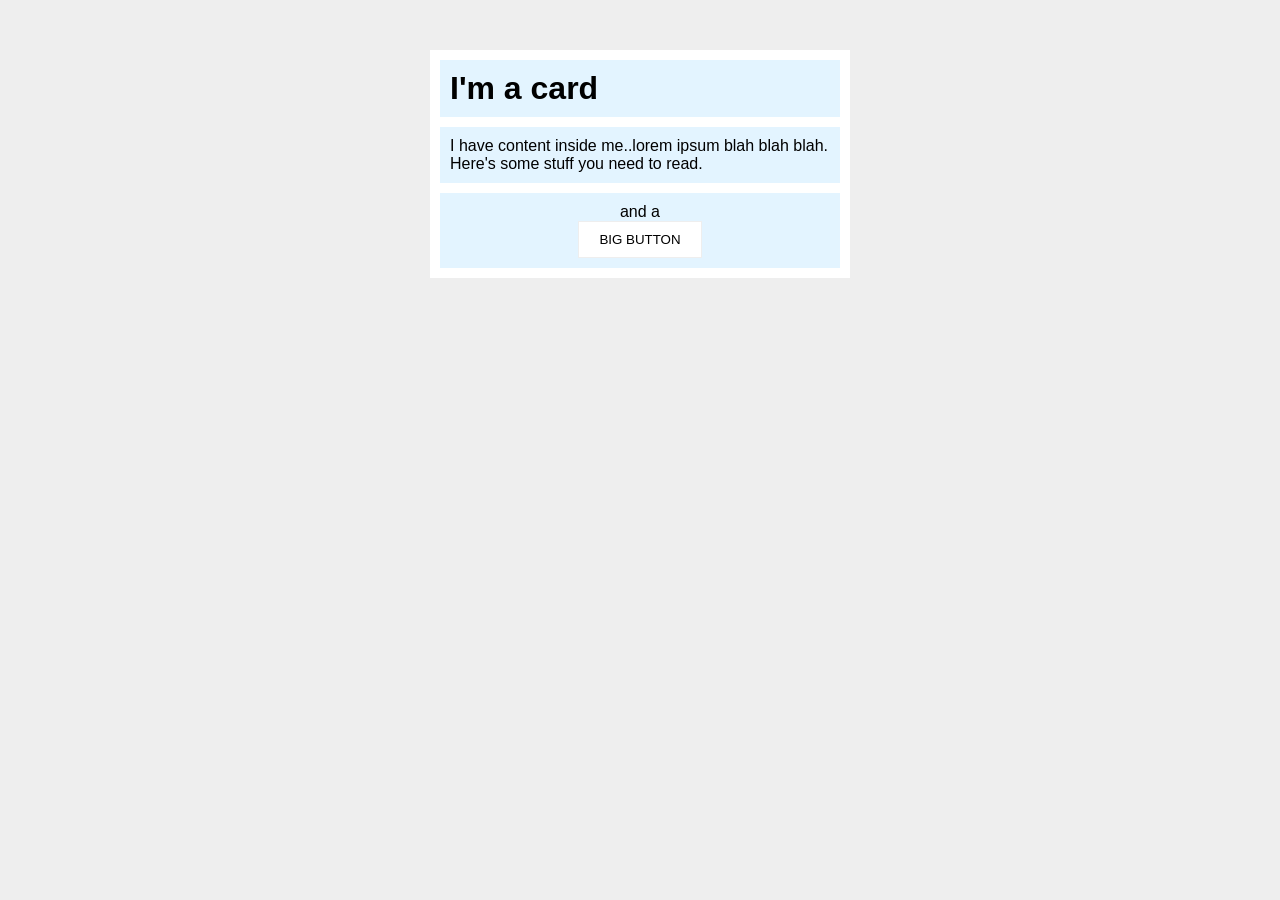
<file: foundations/block-and-inline/02-margin-and-padding-2/index.html>
<!DOCTYPE html>
<html lang="en">
  <head>
    <meta charset="UTF-8">
    <meta http-equiv="X-UA-Compatible" content="IE=edge">
    <meta name="viewport" content="width=device-width, initial-scale=1.0">
    <title>Margin and Padding exercise 2</title>
    <link rel="stylesheet" href="style.css">
  </head>
  <body>
    <div class="card">
      <h1 class="title">I'm a card</h1>
      <div class="content">I have content inside me..lorem ipsum blah blah blah. Here's some stuff you need to read.</div>
      <div class="button-container"><span id="anda">and a</span> <button>BIG BUTTON</button></div>
    </div>
  </body>
</html>
</file>
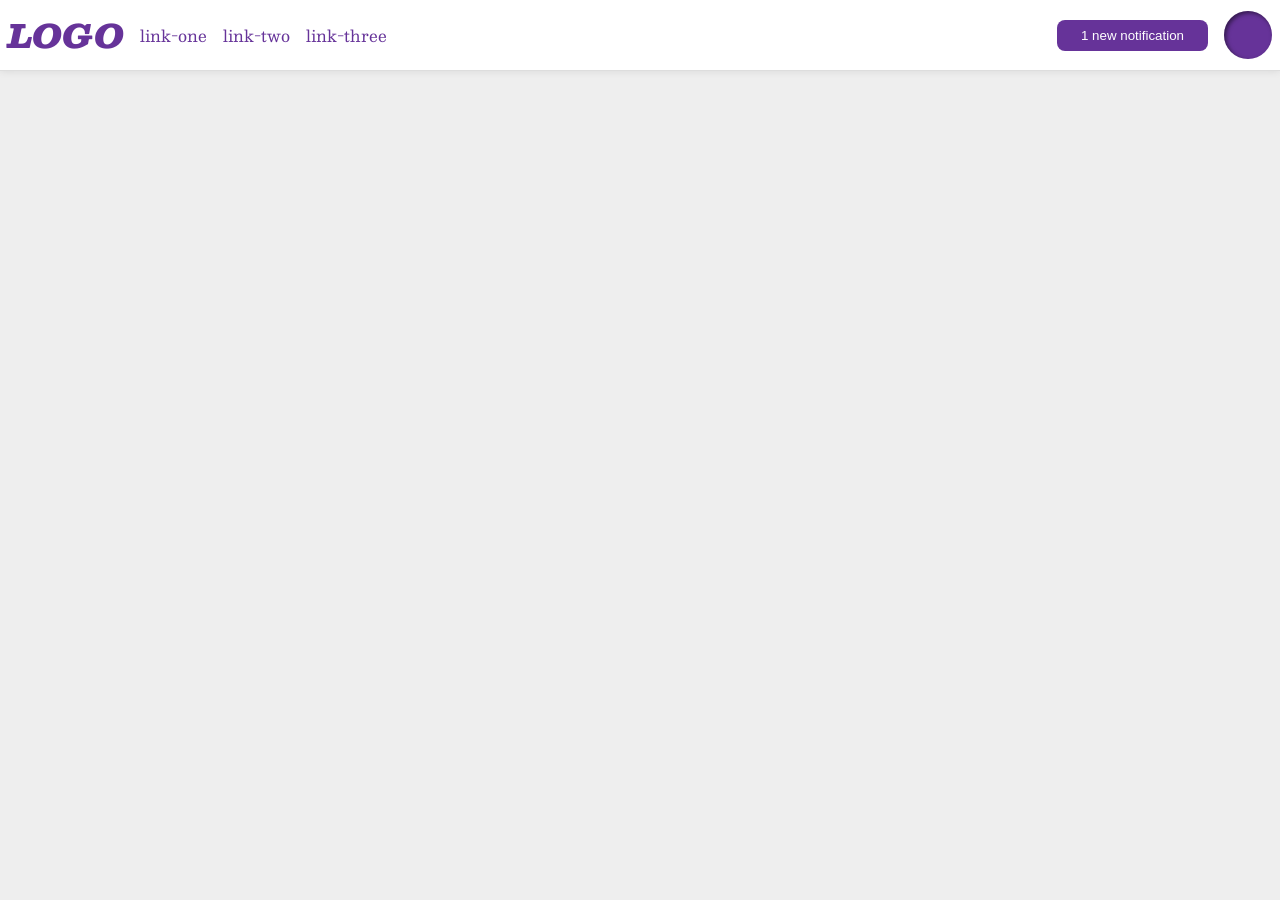
<file: foundations/flex/03-flex-header-2/index.html>
<!DOCTYPE html>
<html lang="en">
  <head>
    <meta charset="UTF-8">
    <meta http-equiv="X-UA-Compatible" content="IE=edge">
    <meta name="viewport" content="width=device-width, initial-scale=1.0">
    <title>Flex Header 2</title>
    <link rel="stylesheet" href="style.css">
  </head>
  <body>
    <div class="header">
      <div class="part1">
        <div class="logo">
          LOGO
        </div>
        <ul class="links">
          <li><a href="https://google.com">link-one</a></li>
          <li><a href="https://google.com">link-two</a></li>
          <li><a href="https://google.com">link-three</a></li>
        </ul>
      </div>
      <div class="part2">
        <button class="notifications">
          1 new notification
        </button>
        <div class="profile-image"></div>
      </div>
    </div>
  </body>
</html>
</file>
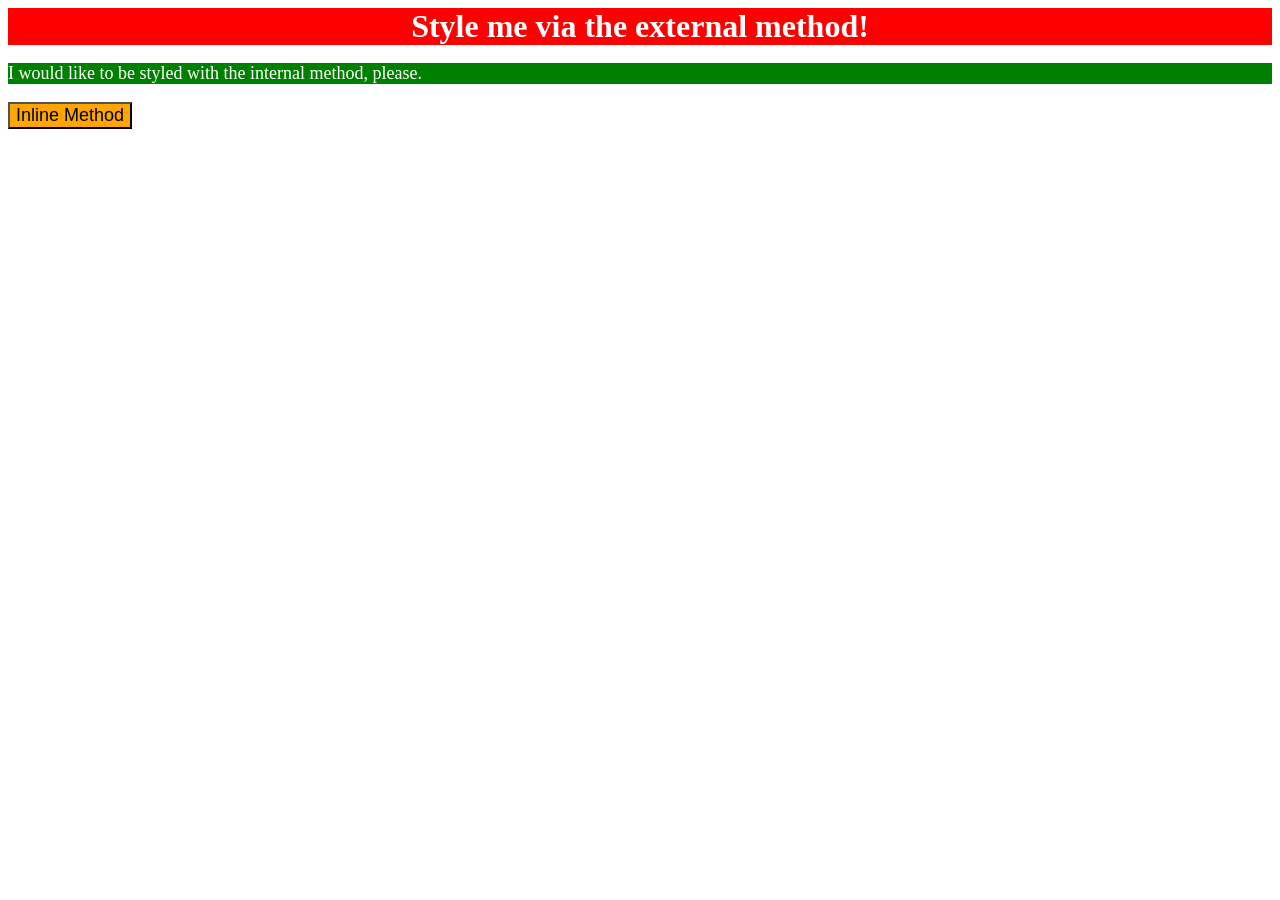
<file: foundations/intro-to-css/01-css-methods/index.html>
<!DOCTYPE html>
<html lang="en">
  <head>
    <meta charset="UTF-8">
    <meta http-equiv="X-UA-Compatible" content="IE=edge">
    <meta name="viewport" content="width=device-width, initial-scale=1.0">
    <title>Methods for Adding CSS</title>
    <link rel="stylesheet" href="styles.css">
    <style>
      p {
        background-color: green;
        color: white;
        font-size: 18px;
      }
    </style>
  </head>
  <body>
    <div>Style me via the external method!</div>
    <p>I would like to be styled with the internal method, please.</p>
    <button style="background-color: orange; font-size: 18px;">Inline Method</button>
  </body>
</html>
</file>
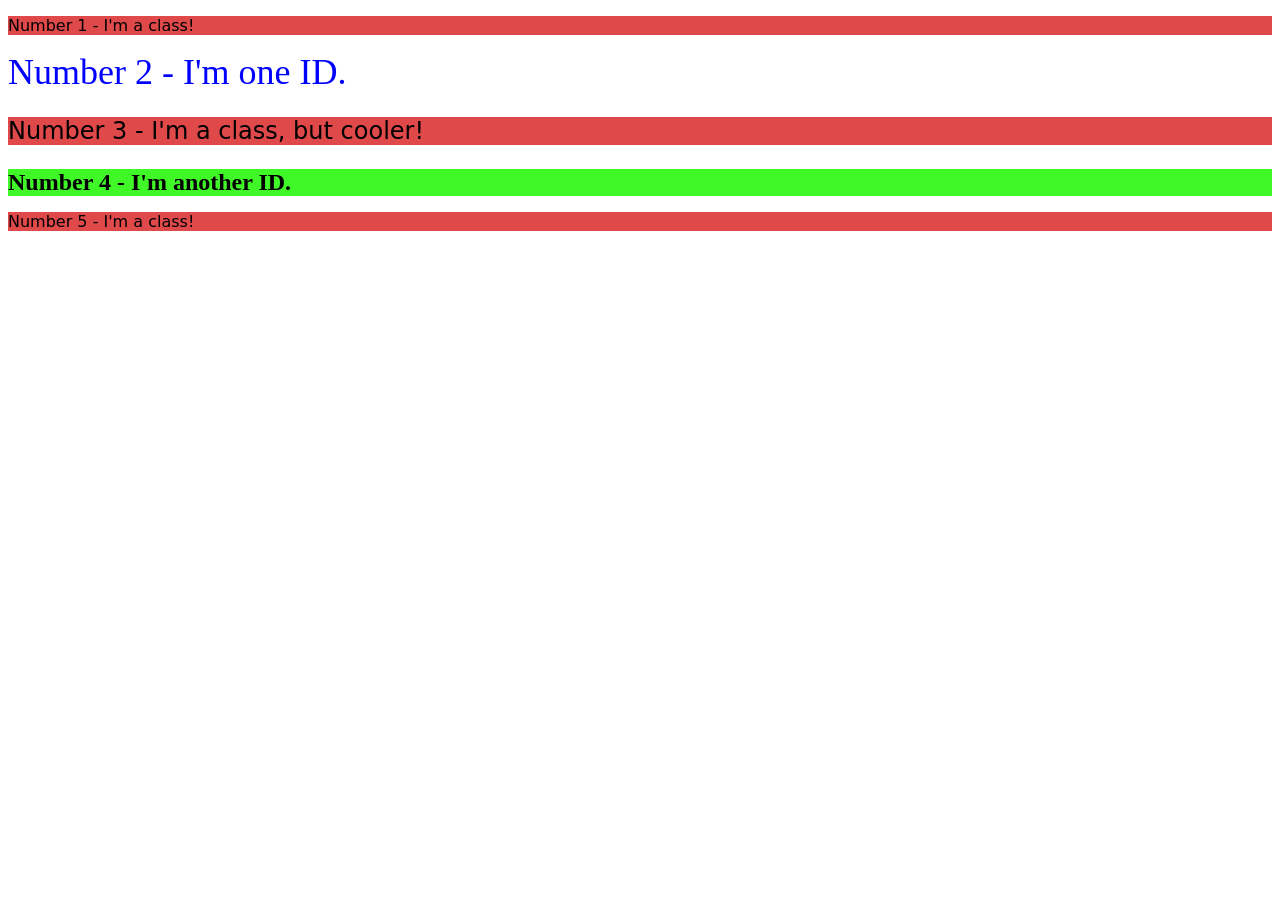
<file: foundations/intro-to-css/02-class-id-selectors/index.html>
<!DOCTYPE html>
<html lang="en">
  <head>
    <meta charset="UTF-8">
    <meta http-equiv="X-UA-Compatible" content="IE=edge">
    <meta name="viewport" content="width=device-width, initial-scale=1.0">
    <title>Class and ID Selectors</title>
    <link rel="stylesheet" href="style.css">
  </head>
  <body>
    <p class="common">Number 1 - I'm a class!</p>
    <div id="bigger">Number 2 - I'm one ID.</div>
    <p class="common treasure">Number 3 - I'm a class, but cooler!</p>
    <div id="smaller">Number 4 - I'm another ID.</div>
    <p class="common">Number 5 - I'm a class!</p>
  </body>
</html>
</file>
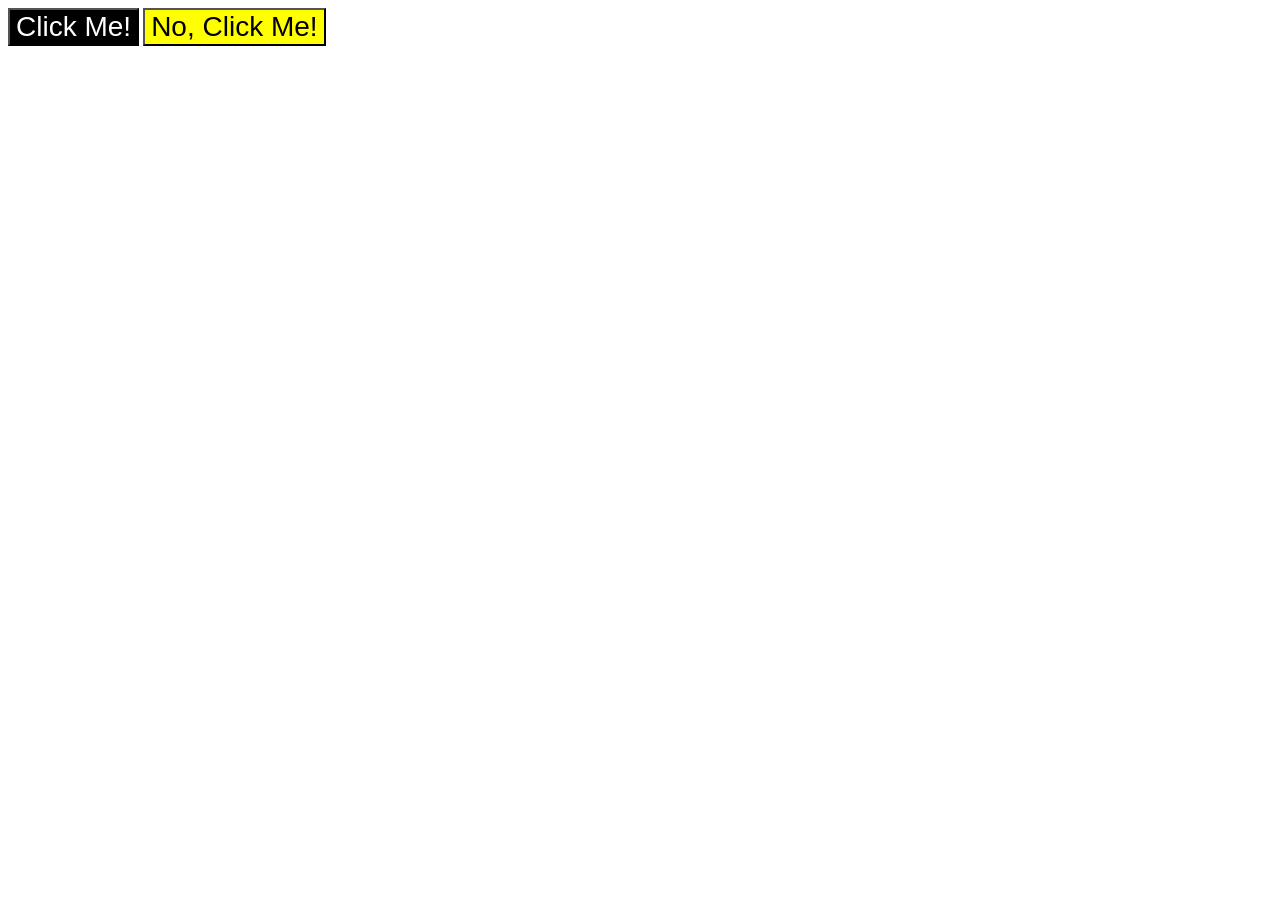
<file: foundations/intro-to-css/03-grouping-selectors/index.html>
<!DOCTYPE html>
<html lang="en">
  <head>
    <meta charset="UTF-8">
    <meta http-equiv="X-UA-Compatible" content="IE=edge">
    <meta name="viewport" content="width=device-width, initial-scale=1.0">
    <title>Grouping Selectors</title>
    <link rel="stylesheet" href="style.css">
  </head>
  <body>
    <button class="button1">Click Me!</button>
    <button class="button2">No, Click Me!</button>
  </body>
</html>
</file>
<file: foundations/block-and-inline/02-margin-and-padding-2/style.css>
body {
  background: #eee;
  font-family: sans-serif;
}

.card {
  width: 400px;
  background: #fff;
  margin: 50px auto;
  padding: 10px;
}

.title {
  background: #e3f4ff;
  margin: 0px;
  margin-bottom: 10px;
  padding: 10px;
}

.content {
  background: #e3f4ff;
  margin-bottom: 10px;
  padding: 10px;
}

.button-container {
  background: #e3f4ff;
  padding: 10px;
  text-align: center;
}

button {
  display: block;
  background: white;
  border: 1px solid #eee;
  padding: 10px 20px;
  margin: 0 auto;
}
</file>
<file: foundations/flex/03-flex-header-2/style.css>
/* this is some magical font-importing.  
you'll learn about it later. */
@import url('https://fonts.googleapis.com/css2?family=Besley:ital,wght@0,400;1,900&display=swap');

* {
  margin: 0;
  padding: 0;
}

body {
  margin: 0;
  background: #eee;
  font-family: Besley, serif;
}

.header {
  display: flex;
  justify-content: space-between;
  padding: 8px;
  background: white;
  border-bottom: 1px solid #ddd;
  box-shadow: 0 0 8px rgba(0,0,0,.1);
}
.part1, 
.part2 {
  display: flex;
  align-items: center;
  gap: 16px;
}

.profile-image {
  background: rebeccapurple;
  box-shadow: inset 2px 2px 4px rgba(0,0,0,.5);
  border-radius: 50%;
  width: 48px;
  height: 48px;
}

.logo {
  color: rebeccapurple;
  font-size: 32px;
  font-weight: 900;
  font-style: italic;
}

button {
  border: none;
  border-radius: 8px;
  background: rebeccapurple;
  color: white;
  padding: 8px 24px;
}

a {
  /* this removes the line under our links */
  text-decoration: none;
  color: rebeccapurple;
}

ul {
  display: flex;
  gap: 16px;
  list-style-type: none;
}
</file>
<file: foundations/intro-to-css/01-css-methods/styles.css>
div {
    background-color: red;
    color: white;
    font-size: 32px;
    text-align: center;
    font-weight: bold;
}
</file>
<file: foundations/intro-to-css/02-class-id-selectors/style.css>
.common {
    background-color: rgb(224, 73, 73);
    font-family: Verdana, 'DejaVu Sans', sans-serif;   
}
.treasure {
    font-size: 24px;
}
#bigger {
    color: blue;
    font-size: 36px;
}
#smaller {
    background-color: rgb(64, 247, 40);
    font-size: 24px;
    font-weight: bold;
}
</file>
<file: foundations/intro-to-css/03-grouping-selectors/style.css>
.button1 {
    background-color: black;
    color: white;    
}
.button2 {
    background-color: yellow;
}
.button1, 
.button2 {
    font-size: 28px;
    font-family: Helvetica, 'Times New Roman', sans-serif;
}
</file>
